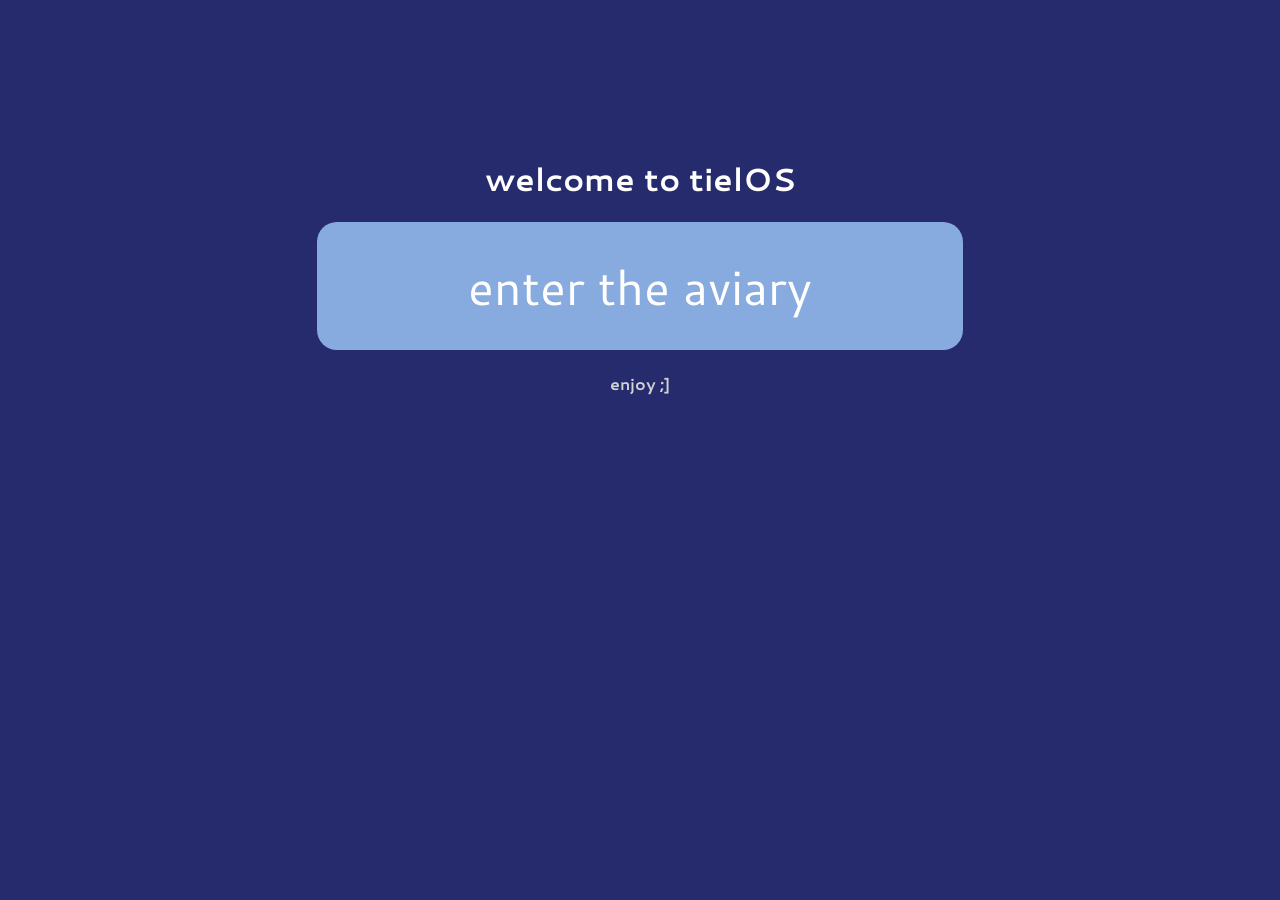
<file: index.html>
<head>
        <title>TielOS</title>
        <link rel="stylesheet" href="style.css">
        <link rel="preconnect" href="https://fonts.googleapis.com">
        <link rel="preconnect" href="https://fonts.gstatic.com" crossorigin>
        <link href="https://fonts.googleapis.com/css2?family=Cantarell:ital,wght@0,400;0,700;1,400;1,700&display=swap" rel="stylesheet">
    </head>

    <body>
        <div class="main-container">
            <h1 style="padding-top: 10%;">welcome to tielOS</h1>
            <a href="home.html" class="buttons">enter the aviary</a>
            <h4 style="color: lightgray;">enjoy ;]</h4>
        </div>
    </body>
</file>
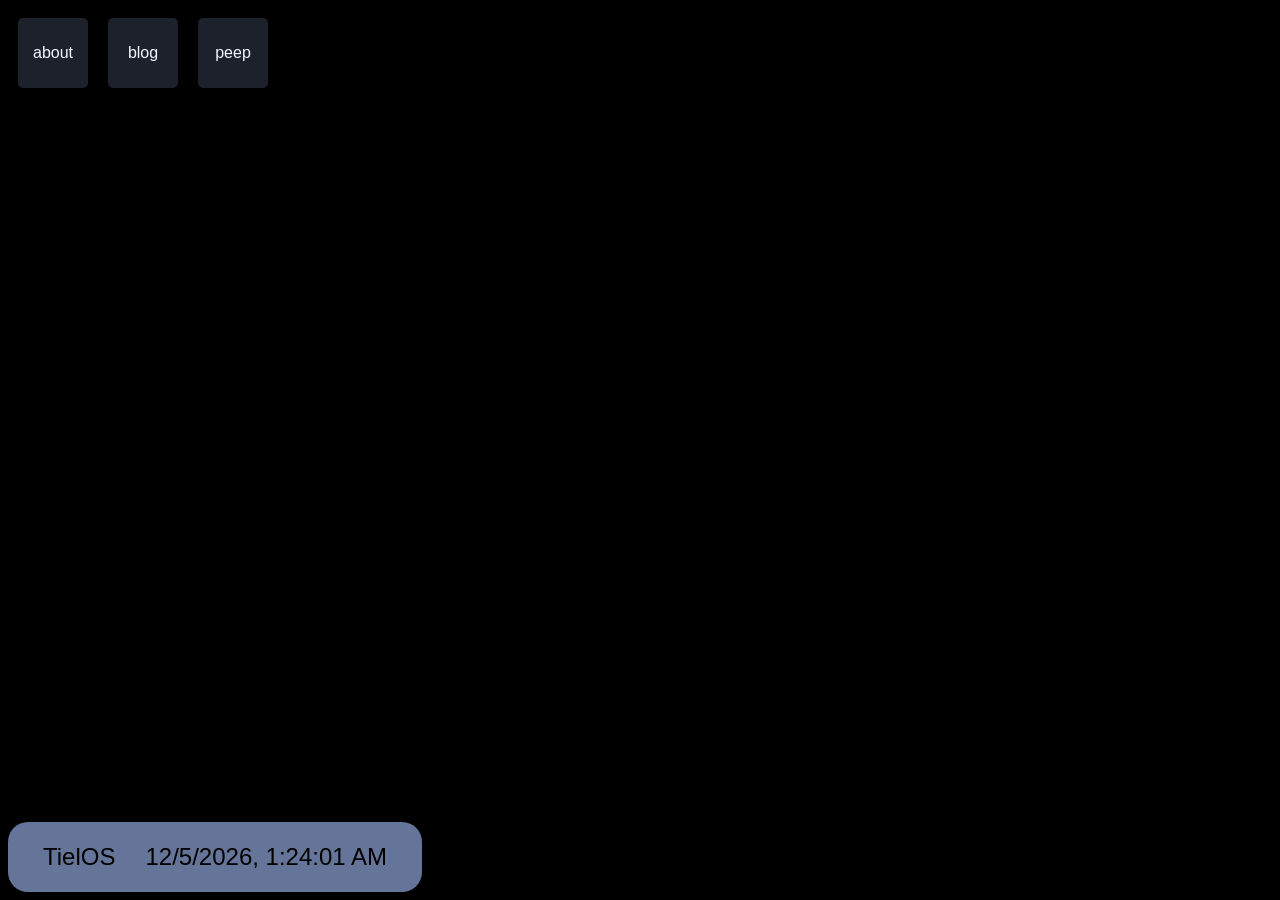
<file: home.html>
<head>
    <link rel="stylesheet" href="entrystyle.css">
    <script src="script.js" defer></script>
</head>
<body>
    <p id="aboutmeopenbutton", class="openButton">about</p>

    <div id="navbar">
        <p class="navchild">TielOS</p>
        <p class="navchild", id="timeelement">99:99</p>
    </div>

    <br>

    <div id="aboutme", class="window">

        <p class = "header", id="aboutmeheader">oi! grab me!</p>

        <p class = "closeButton", id = "aboutmeclosebutton">X</p>

        <h2>hey, i'm orivio.</h2>
        <h4>some of my hobbies</h4>
        <ul>
            <li>gaming w/ my friends</li>
            <li>playing the ukulele and bass</li>
            <li>programming</li>
            <li>learning about/taking care of birds!</li>
        </ul>

    </div>

    <p id="blogopenbutton", class="openButton">blog</p>

    <div id="blog", class = "window">

        <p class = "header", id = "blogheader">oi! grab me!</p>

        <p class = "closeButton", id = "blogclosebutton">X</p>

        <p>hello welcome to blog yes</p>
        <br>
        <p>heyoo! so, it's been a few months now. today is july 23rd, 2026
            <br>(technically 24th, because it's 1:36am), and the last time i worked
            <br>on this app was like two months ago. to be frank ive been quite
            <br>busy. i've been teaching myself calculus for the sake of 
            <br>extracurricular research. also i've just had a ton of family plans
            <br>and such. recently, me and my friend Obedot have been working a lot
            <br>on our group stardance project, SUPERORBITAL. it's been really
            <br>great so far! i plan on updating this blog over time, so keep an
            <br>eye out!
        </p>
    </div>
    
    <p id="birdopenbutton", class="openButton">peep</p>
    
    <div id="bird", class="window">
        
        <p class = "header", id = "birdheader">oi! grab me!</p>
        
        <p class = "closeButton", id = "birdclosebutton">X</p>
        
        <h2>BOO! BIRD INFODUMP!</h2>
        <h5>disclaimer: birds are EXTREMELY DIFFICULT TO TAKE CARE OF!
            <br>DO AMPLE RESEARCH BEFORE GETTING ONE!</h5>
        <ul>
            <li>The Cockatiel. I have had three cockatiels, and currently
                <br>have one named Ash! I particularly like them because of their
                <br>funny nature. Ash is super crazy - he loves ragebaiting,
                <br>he loves scritches, he flies around the house, and he loves
                <br>sitting and being a lazy bum, too. he's an adorable pile of
                <br>fluff and i would do anything for him &lt3
            </li>
            <li>The Conures (Sun and GCC specifically). conures can be totally
                <br>crazy, and also undebatably cuddly. they're so freaking
                <br>adorable!!!11!1!! they also like to use their feet to hold
                <br>their food when the eat sometimes, and it looks SO CUTE!!!
                <br>they can scream REALLY loudly though, so dont get too cozy.
            </li>
            <li>The (Other) Cockatoos (Umbrella, Moluccan, Goffin's, Major/Minor
                <br>Sulfur Crested, etc...). cockatoos come in all shapes and sizes.
                <br>there's the tiny cockatiel (as mentioned before), but there's
                <br>also the HUGE moluccan cockatoo. colors vary a lot too. there's
                <br>snow-white cockatoos like the umbrella, yellowish-white ones
                <br>like the sulfur-crested group, and dark black ones like the
                <br>black palm and red tailed black. i could talk about them for
                <br>hours! or... days... scratch that months... maybe more...
            </li>
        </ul>

        <br>

    </div>

</body>
</file>
<file: style.css>
body{
    background-color: #262b6e;
}
h1, h4{
    text-align: center;
    font-family: "Cantarell", sans-serif;
    color:white;
}
.main-container{
    display: flex;
    justify-content: center;
    align-items: center;
    text-align: center;
    flex-direction: column;
}
.buttons{
    padding: 30px 70px 30px 70px;
    width: 40%;
    border-radius: 20px;
    background-color: #87ABDE;
    font-family: "Cantarell", sans-serif;
    color: white;
    text-decoration-line: none;
    font-size: xxx-large;
    transition:all 0.3s ease-in-out;
}
.buttons:hover{
    transform:scale(1.1);
    background-color:#99CEDE;
}
</file>
<file: entrystyle.css>
body{
    background-image: url("https://cdn.akamai.steamstatic.com/steamcommunity/public/images/items/1263950/da538bac62ee5e233cd82bb75b0d3c47ba0cdc03.jpg");
    background-repeat:no-repeat;
    background-position: -60;
    backdrop-filter: blur(3px);
    display: flex;
    background-color: black;
}
#aboutme{
    flex-direction: column;
}
#blog{
    flex-direction: column;
}
#bird{
    flex-direction: column;
}
.window{
    display: none;
    background-color: rgba(97, 119, 173, 0.9);
    padding: 20px;
    padding-top: 0px;
    font-family: 'Segoe UI', Tahoma, Geneva, Verdana, sans-serif;
    border-color: aliceblue;
    border: 1px;
    backdrop-filter: blur(10px);
    position: absolute;
    border-radius: 5px;
}
.window.scroll-vertical{
    height:200px;
    overflow-y:auto;
}
#navbar{
    background-color: rgba(144, 165, 219, 0.7);
    display: flex;
    font-family:'Segoe UI', Tahoma, Geneva, Verdana, sans-serif;
    font-weight: 500;
    padding: 20px;
    justify-content: center;
    align-items: center;
    backdrop-filter: blur(10px);
    position:absolute;
    bottom: 0%;
    height: 30px;
    border-radius: 20px;
}
.navchild{
    padding-left: 15px;
    padding-right: 15px;
    font-size: x-large;
}
.header{
    margin-top: 0px;
    padding-top: 15px;
    padding-bottom: 3px;
    padding-left: 3px;
    width:80%;
    transform:translate(-5%);
    user-select: none;
    cursor: default;
}

.closeButton{
    position: absolute;
    right: 5%;
    font-weight: 800;
    padding: 5px;
    padding-right: 10px;
    padding-left: 10px;
    font-family: monospace;
    font-size: large;
    user-select: none;
    cursor: default;
    transition: all 0.1s ease-in;
}

.closeButton:hover{
    border-radius: 10px;
    background-color: #9E575E;
}

.openButton{
    padding: 20px;
    background-color: rgba(144, 165, 219, 0.2);
    color: aliceblue;
    font-family: Arial, Helvetica, sans-serif;
    display: flex;
    border-radius: 5px;
    width: 30px;
    height: 30px;
    align-items: center;
    justify-content: center;
    transition: all 0.1s ease-in;
    margin:10px;
    user-select: none;
    cursor: default;
}
.openButton:hover{
    background-color: rgba(144, 165, 219, 0.7)
}
</file>
